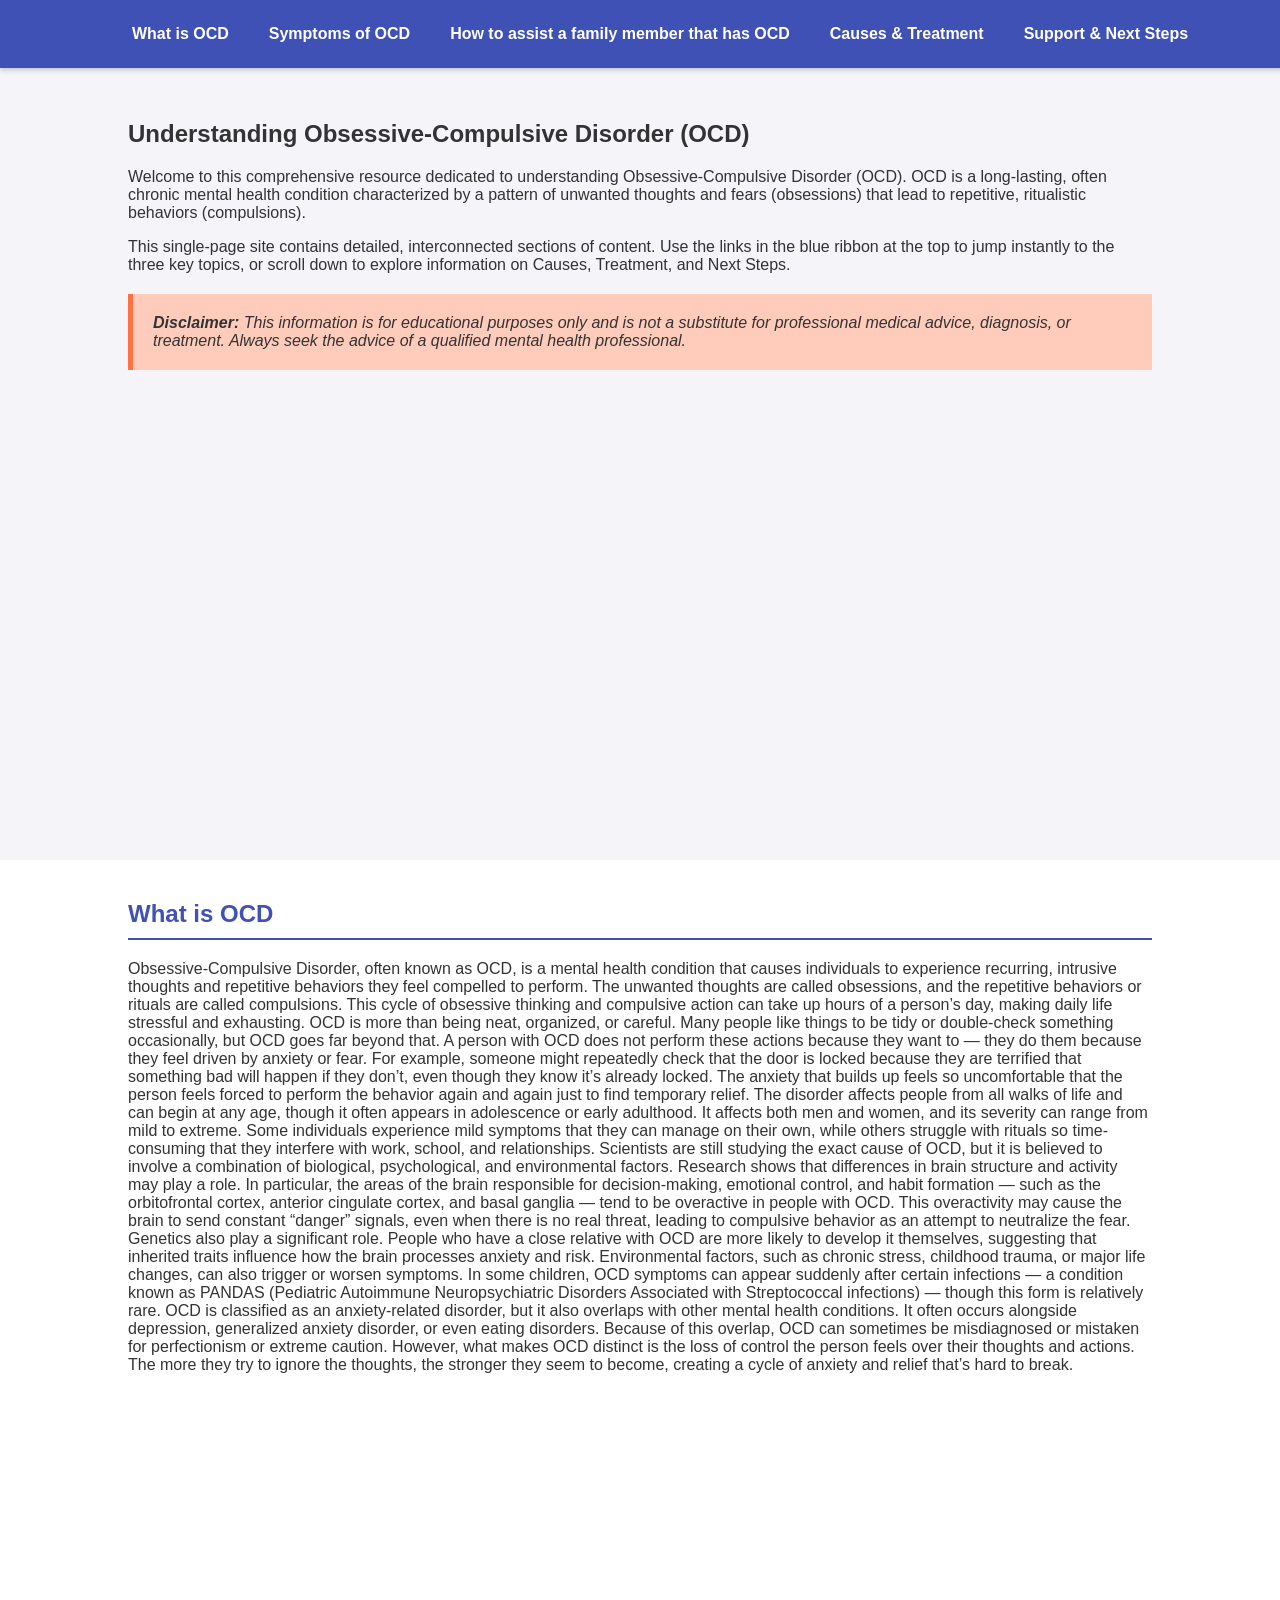
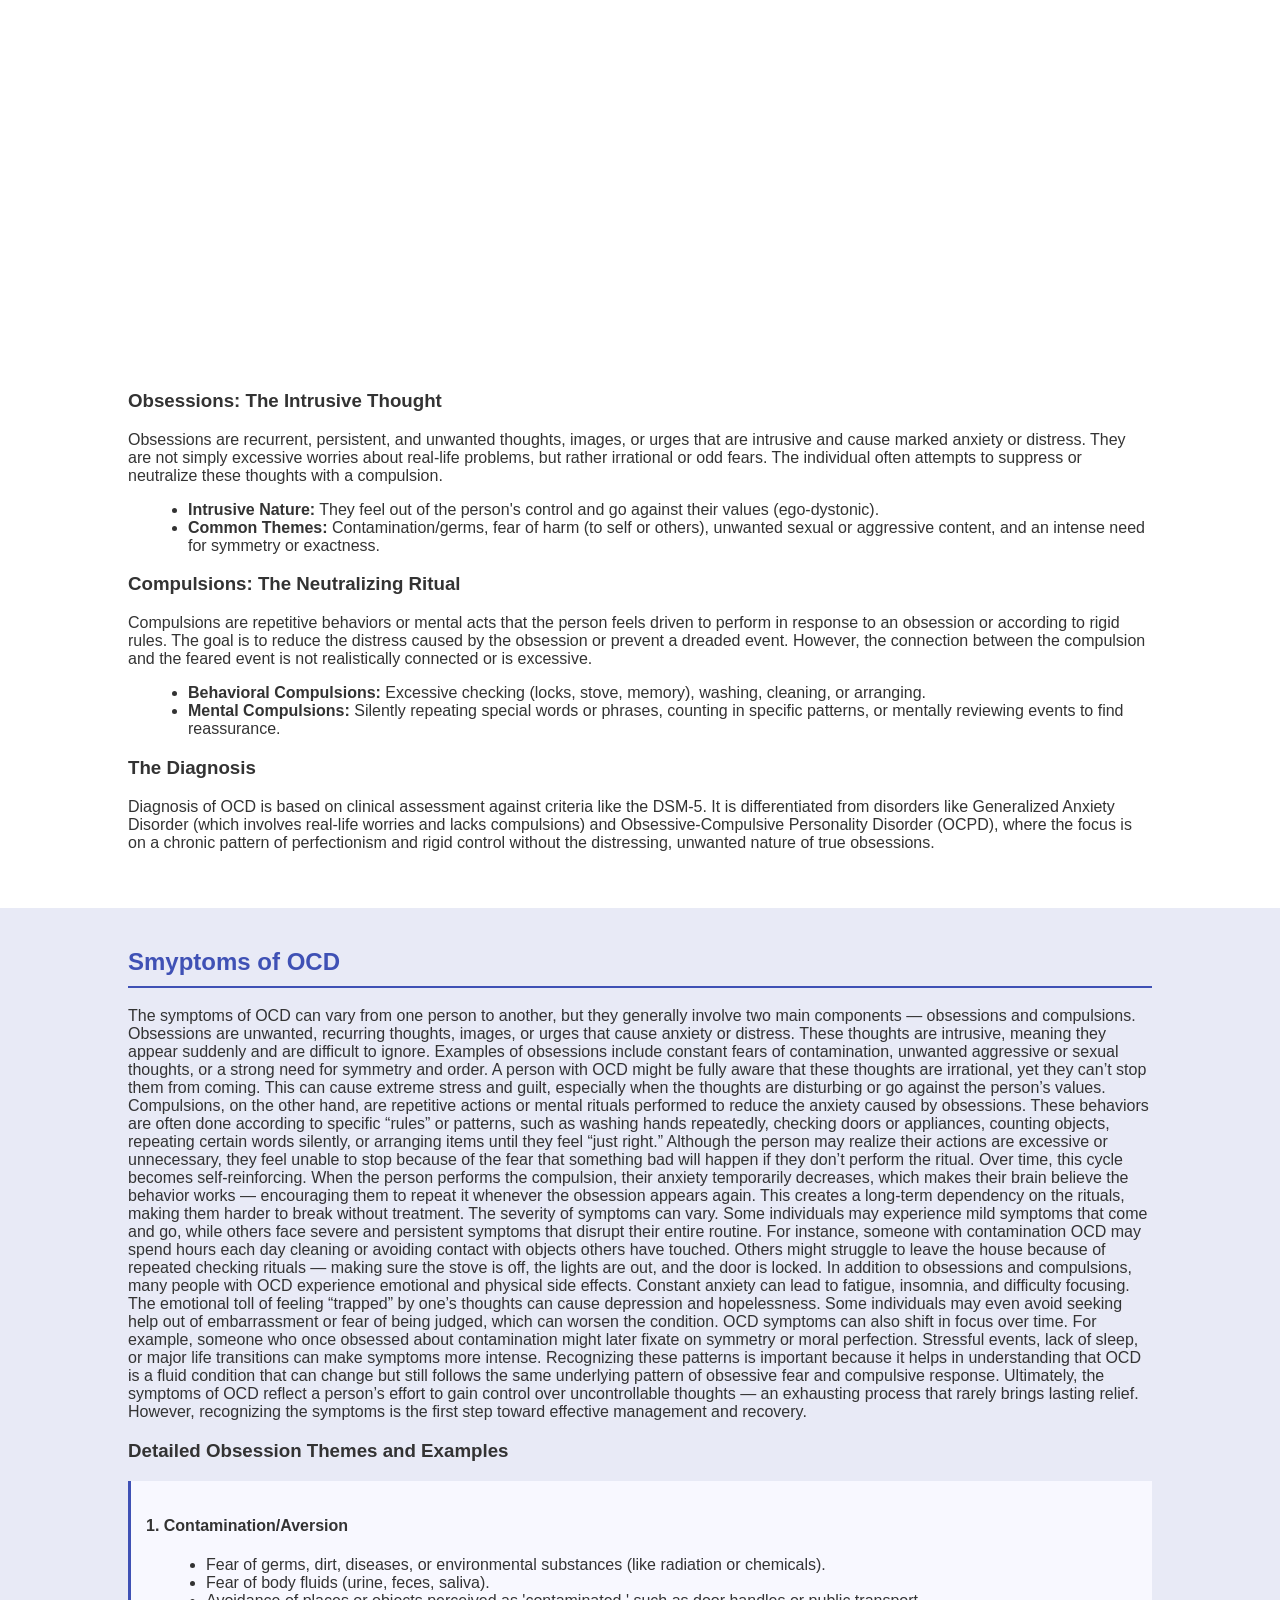
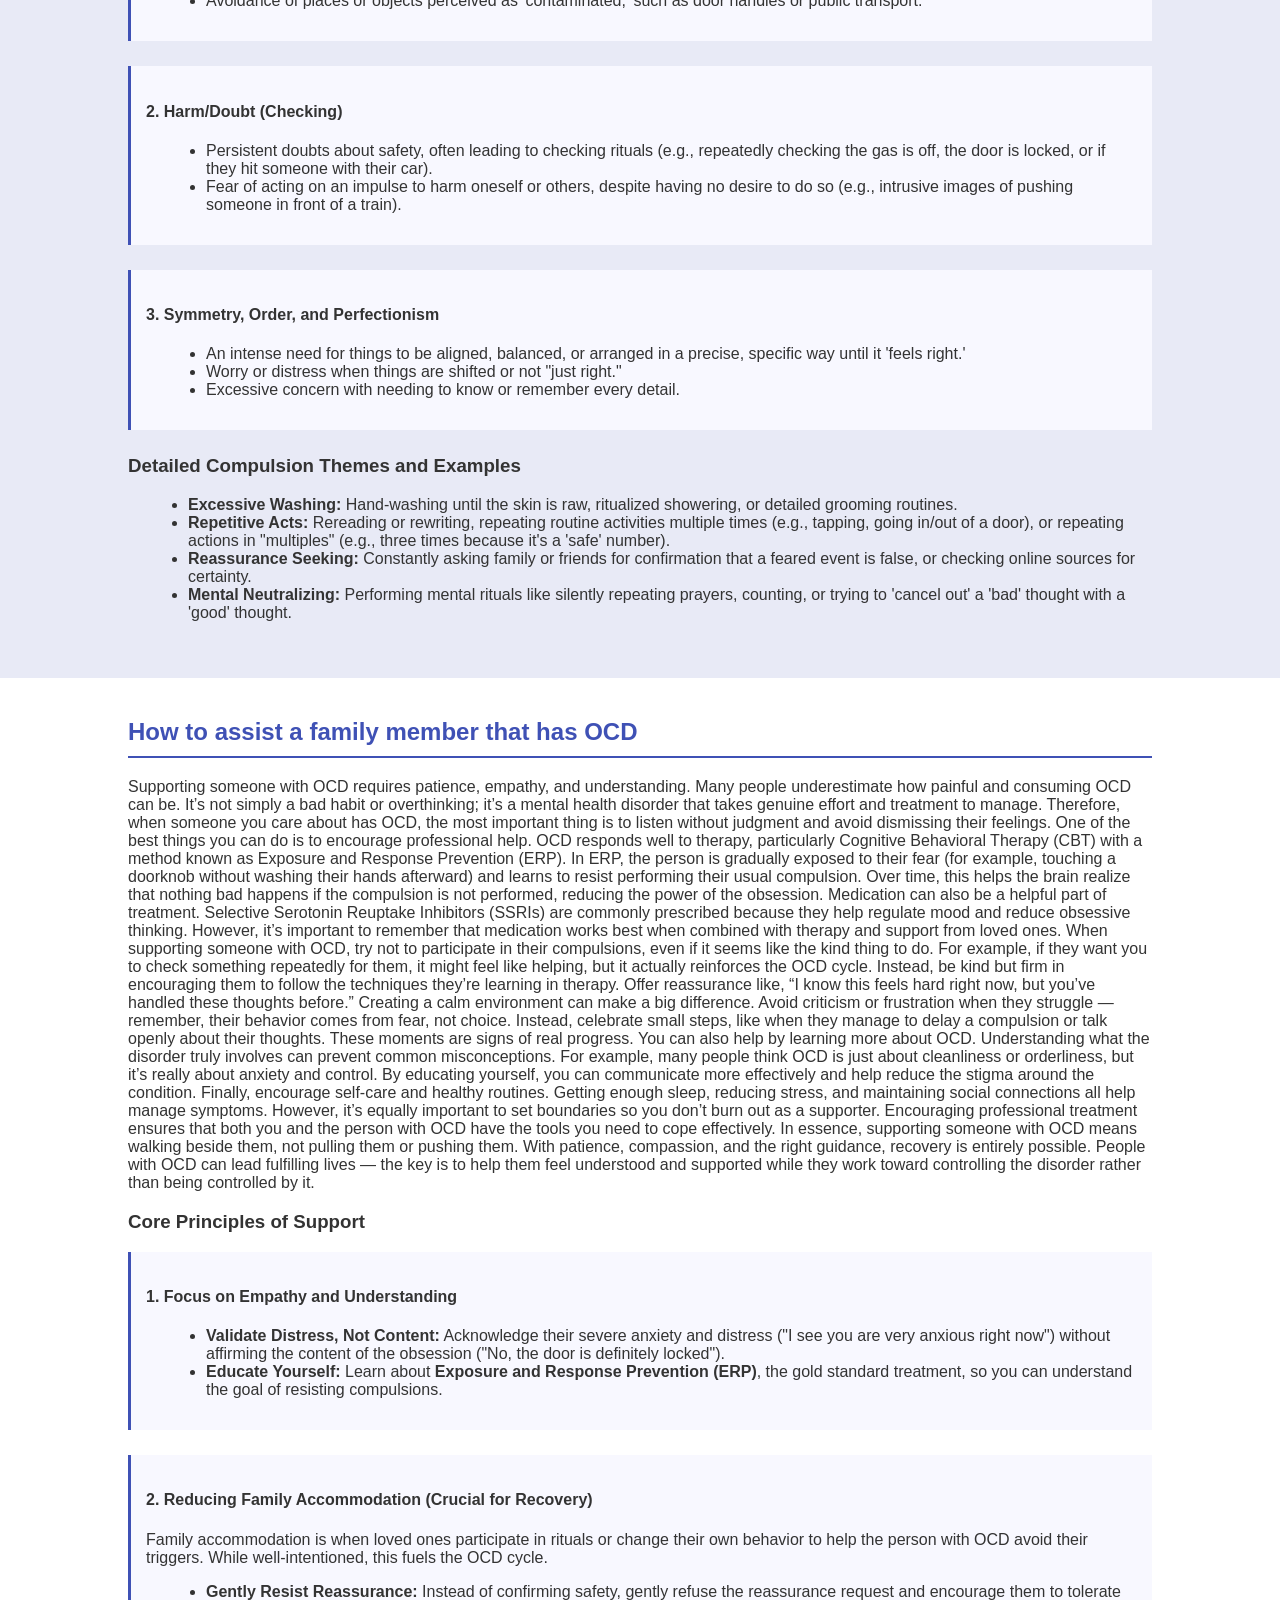
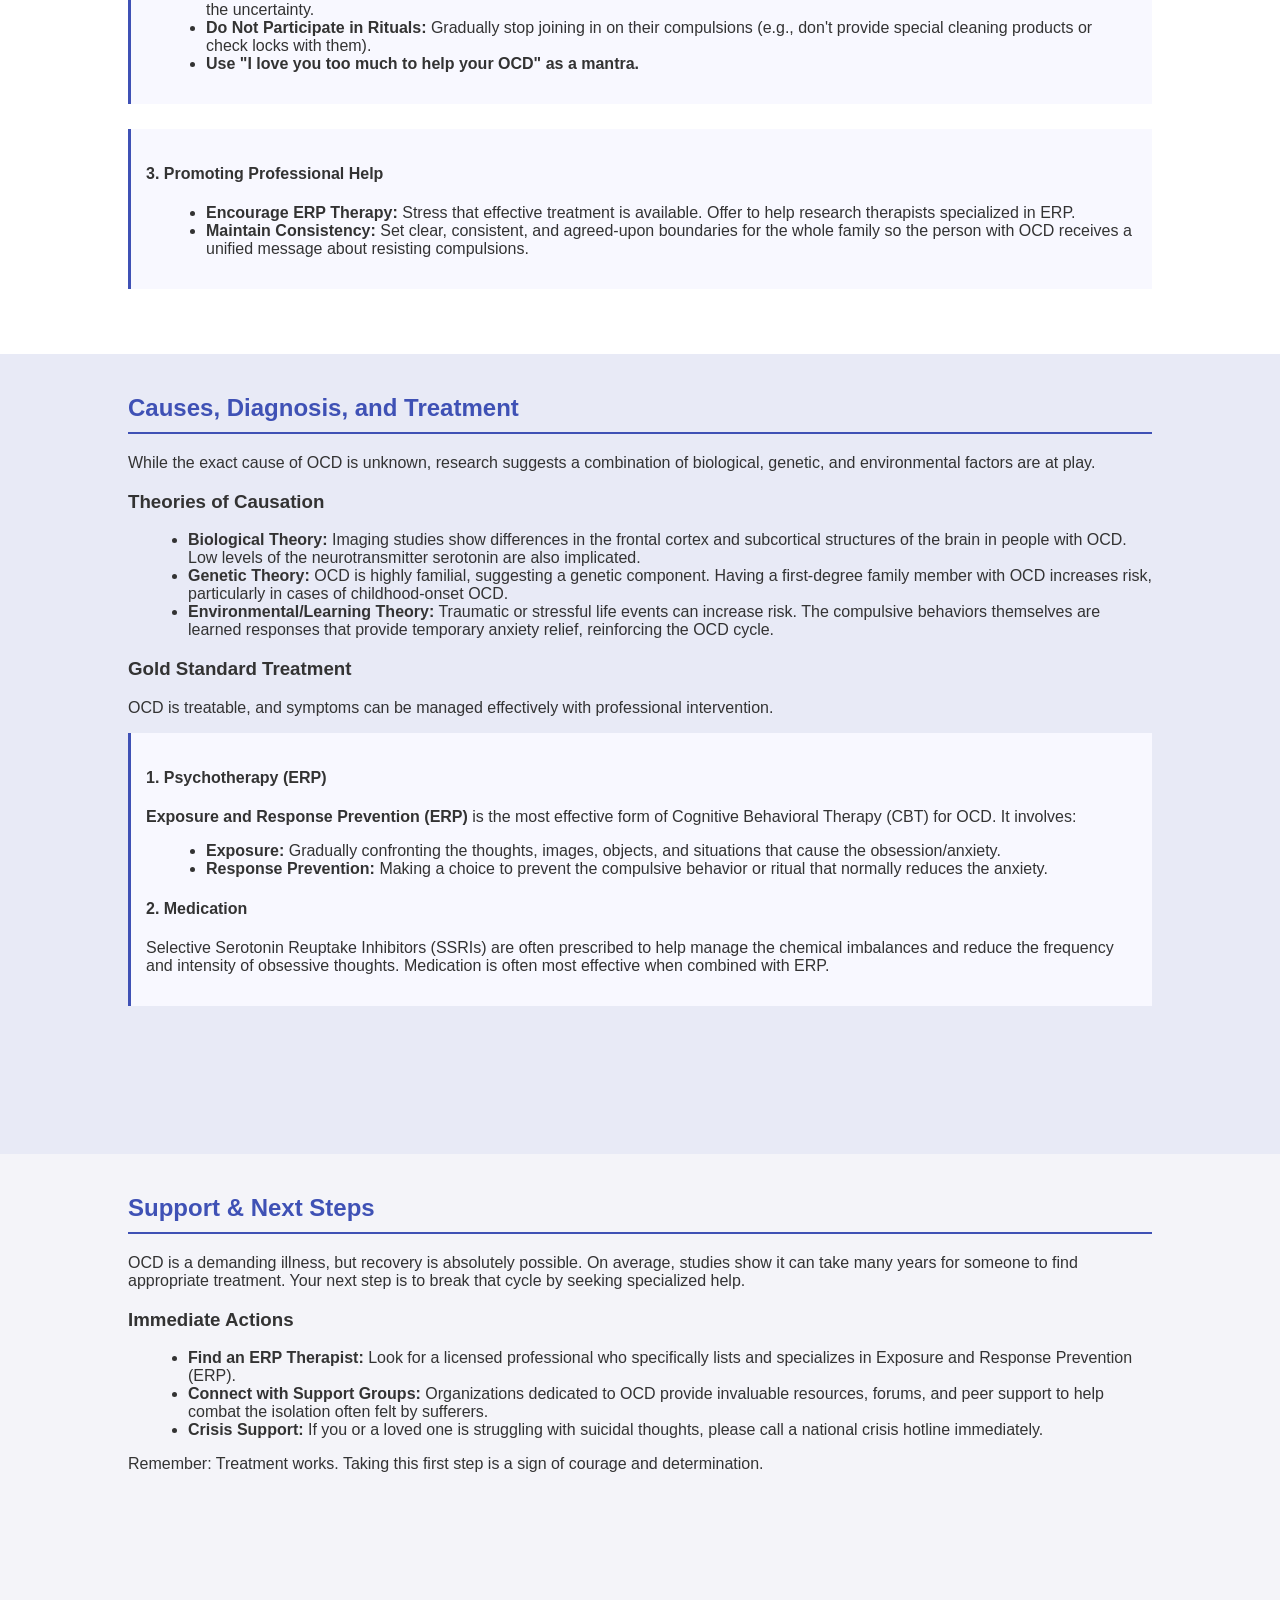
<file: index.html>
<!DOCTYPE html>
<html lang="en">
<head>
    <meta charset="UTF-8">
    <meta name="viewport" content="width=device-width, initial-scale=1.0">
    <title>Understanding Obsessive-Compulsive Disorder (OCD)</title>
    <link rel="stylesheet" href="CSS.css">
</head>
<body>

    <div class="navbar">
        <a href="#What-is-OCD">What is OCD</a>
        <a href="#Symptoms-of-OCD">Symptoms of OCD</a>
        <a href="#How-to-assist-a-family-member-that-has-OCD">How to assist a family member that has OCD</a>
        <a href="#causes">Causes & Treatment</a>
        <a href="#conclusion">Support & Next Steps</a>
    </div>

    <section id="introduction" class="section">
        <h1>Understanding Obsessive-Compulsive Disorder (OCD)</h1>
        <p>Welcome to this comprehensive resource dedicated to understanding Obsessive-Compulsive Disorder (OCD). OCD is a long-lasting, often chronic mental health condition characterized by a pattern of unwanted thoughts and fears (obsessions) that lead to repetitive, ritualistic behaviors (compulsions).</p>
        <p>This single-page site contains detailed, interconnected sections of content. Use the links in the blue ribbon at the top to jump instantly to the three key topics, or scroll down to explore information on Causes, Treatment, and Next Steps.</p>
        <p class="disclaimer"><strong>Disclaimer:</strong> This information is for educational purposes only and is not a substitute for professional medical advice, diagnosis, or treatment. Always seek the advice of a qualified mental health professional.</p>
    </section>

    <section id="What-is-OCD" class="section">
        <h2>What is OCD</h2>
        <p>Obsessive-Compulsive Disorder, often known as OCD, is a mental health condition that causes individuals to experience recurring, intrusive thoughts and repetitive behaviors they feel compelled to perform. The unwanted thoughts are called obsessions, and the repetitive behaviors or rituals are called compulsions. This cycle of obsessive thinking and compulsive action can take up hours of a person’s day, making daily life stressful and exhausting.
            OCD is more than being neat, organized, or careful. Many people like things to be tidy or double-check something occasionally, but OCD goes far beyond that. A person with OCD does not perform these actions because they want to — they do them because they feel driven by anxiety or fear. For example, someone might repeatedly check that the door is locked because they are terrified that something bad will happen if they don’t, even though they know it’s already locked. The anxiety that builds up feels so uncomfortable that the person feels forced to perform the behavior again and again just to find temporary relief.
            The disorder affects people from all walks of life and can begin at any age, though it often appears in adolescence or early adulthood. It affects both men and women, and its severity can range from mild to extreme. Some individuals experience mild symptoms that they can manage on their own, while others struggle with rituals so time-consuming that they interfere with work, school, and relationships.
            Scientists are still studying the exact cause of OCD, but it is believed to involve a combination of biological, psychological, and environmental factors. Research shows that differences in brain structure and activity may play a role. In particular, the areas of the brain responsible for decision-making, emotional control, and habit formation — such as the orbitofrontal cortex, anterior cingulate cortex, and basal ganglia — tend to be overactive in people with OCD. This overactivity may cause the brain to send constant “danger” signals, even when there is no real threat, leading to compulsive behavior as an attempt to neutralize the fear.
            Genetics also play a significant role. People who have a close relative with OCD are more likely to develop it themselves, suggesting that inherited traits influence how the brain processes anxiety and risk. Environmental factors, such as chronic stress, childhood trauma, or major life changes, can also trigger or worsen symptoms. In some children, OCD symptoms can appear suddenly after certain infections — a condition known as PANDAS (Pediatric Autoimmune Neuropsychiatric Disorders Associated with Streptococcal infections) — though this form is relatively rare.
            OCD is classified as an anxiety-related disorder, but it also overlaps with other mental health conditions. It often occurs alongside depression, generalized anxiety disorder, or even eating disorders. Because of this overlap, OCD can sometimes be misdiagnosed or mistaken for perfectionism or extreme caution. However, what makes OCD distinct is the loss of control the person feels over their thoughts and actions. The more they try to ignore the thoughts, the stronger they seem to become, creating a cycle of anxiety and relief that’s hard to break.
        </p>

    <div class="video-container">
        <iframe width="560" height="315" src="https://www.youtube.com/embed/ivyLkTcvanQ?si=Gu2eRhldmo0CZ5ha" title="YouTube video player" frameborder="0" allow="accelerometer; autoplay; clipboard-write; encrypted-media; gyroscope; picture-in-picture; web-share" referrerpolicy="strict-origin-when-cross-origin" allowfullscreen></iframe>
    </div>

        <h3>Obsessions: The Intrusive Thought</h3>
        <p>Obsessions are recurrent, persistent, and unwanted thoughts, images, or urges that are intrusive and cause marked anxiety or distress. They are not simply excessive worries about real-life problems, but rather irrational or odd fears. The individual often attempts to suppress or neutralize these thoughts with a compulsion.</p>
        <ul>
            <li><strong>Intrusive Nature:</strong> They feel out of the person's control and go against their values (ego-dystonic).</li>
            <li><strong>Common Themes:</strong> Contamination/germs, fear of harm (to self or others), unwanted sexual or aggressive content, and an intense need for symmetry or exactness.</li>
        </ul>

        <h3>Compulsions: The Neutralizing Ritual</h3>
        <p>Compulsions are repetitive behaviors or mental acts that the person feels driven to perform in response to an obsession or according to rigid rules. The goal is to reduce the distress caused by the obsession or prevent a dreaded event. However, the connection between the compulsion and the feared event is not realistically connected or is excessive.</p>
        <ul>
            <li><strong>Behavioral Compulsions:</strong> Excessive checking (locks, stove, memory), washing, cleaning, or arranging.</li>
            <li><strong>Mental Compulsions:</strong> Silently repeating special words or phrases, counting in specific patterns, or mentally reviewing events to find reassurance.</li>
        </ul>

        <h3>The Diagnosis</h3>
        <p>Diagnosis of OCD is based on clinical assessment against criteria like the DSM-5. It is differentiated from disorders like Generalized Anxiety Disorder (which involves real-life worries and lacks compulsions) and Obsessive-Compulsive Personality Disorder (OCPD), where the focus is on a chronic pattern of perfectionism and rigid control without the distressing, unwanted nature of true obsessions.</p>
    </section>

    <section id="Symptoms-of-OCD" class="section">
        <h2>Smyptoms of OCD</h2>
        <p>The symptoms of OCD can vary from one person to another, but they generally involve two main components — obsessions and compulsions. Obsessions are unwanted, recurring thoughts, images, or urges that cause anxiety or distress. These thoughts are intrusive, meaning they appear suddenly and are difficult to ignore. Examples of obsessions include constant fears of contamination, unwanted aggressive or sexual thoughts, or a strong need for symmetry and order. A person with OCD might be fully aware that these thoughts are irrational, yet they can’t stop them from coming. This can cause extreme stress and guilt, especially when the thoughts are disturbing or go against the person’s values.
            Compulsions, on the other hand, are repetitive actions or mental rituals performed to reduce the anxiety caused by obsessions. These behaviors are often done according to specific “rules” or patterns, such as washing hands repeatedly, checking doors or appliances, counting objects, repeating certain words silently, or arranging items until they feel “just right.” Although the person may realize their actions are excessive or unnecessary, they feel unable to stop because of the fear that something bad will happen if they don’t perform the ritual.
            Over time, this cycle becomes self-reinforcing. When the person performs the compulsion, their anxiety temporarily decreases, which makes their brain believe the behavior works — encouraging them to repeat it whenever the obsession appears again. This creates a long-term dependency on the rituals, making them harder to break without treatment.
            The severity of symptoms can vary. Some individuals may experience mild symptoms that come and go, while others face severe and persistent symptoms that disrupt their entire routine. For instance, someone with contamination OCD may spend hours each day cleaning or avoiding contact with objects others have touched. Others might struggle to leave the house because of repeated checking rituals — making sure the stove is off, the lights are out, and the door is locked.
            In addition to obsessions and compulsions, many people with OCD experience emotional and physical side effects. Constant anxiety can lead to fatigue, insomnia, and difficulty focusing. The emotional toll of feeling “trapped” by one’s thoughts can cause depression and hopelessness. Some individuals may even avoid seeking help out of embarrassment or fear of being judged, which can worsen the condition.
            OCD symptoms can also shift in focus over time. For example, someone who once obsessed about contamination might later fixate on symmetry or moral perfection. Stressful events, lack of sleep, or major life transitions can make symptoms more intense. Recognizing these patterns is important because it helps in understanding that OCD is a fluid condition that can change but still follows the same underlying pattern of obsessive fear and compulsive response.
            Ultimately, the symptoms of OCD reflect a person’s effort to gain control over uncontrollable thoughts — an exhausting process that rarely brings lasting relief. However, recognizing the symptoms is the first step toward effective management and recovery.</p>

        <h3>Detailed Obsession Themes and Examples</h3>
        <div class="symptom-group">
            <h4>1. Contamination/Aversion</h4>
            <ul>
                <li>Fear of germs, dirt, diseases, or environmental substances (like radiation or chemicals).</li>
                <li>Fear of body fluids (urine, feces, saliva).</li>
                <li>Avoidance of places or objects perceived as 'contaminated,' such as door handles or public transport.</li>
            </ul>
        </div>

        <div class="symptom-group">
            <h4>2. Harm/Doubt (Checking)</h4>
            <ul>
                <li>Persistent doubts about safety, often leading to checking rituals (e.g., repeatedly checking the gas is off, the door is locked, or if they hit someone with their car).</li>
                <li>Fear of acting on an impulse to harm oneself or others, despite having no desire to do so (e.g., intrusive images of pushing someone in front of a train).</li>
            </ul>
        </div>

        <div class="symptom-group">
            <h4>3. Symmetry, Order, and Perfectionism</h4>
            <ul>
                <li>An intense need for things to be aligned, balanced, or arranged in a precise, specific way until it 'feels right.'</li>
                <li>Worry or distress when things are shifted or not "just right."</li>
                <li>Excessive concern with needing to know or remember every detail.</li>
            </ul>
        </div>

        <h3>Detailed Compulsion Themes and Examples</h3>
        <ul>
            <li><strong>Excessive Washing:</strong> Hand-washing until the skin is raw, ritualized showering, or detailed grooming routines.</li>
            <li><strong>Repetitive Acts:</strong> Rereading or rewriting, repeating routine activities multiple times (e.g., tapping, going in/out of a door), or repeating actions in "multiples" (e.g., three times because it's a 'safe' number).</li>
            <li><strong>Reassurance Seeking:</strong> Constantly asking family or friends for confirmation that a feared event is false, or checking online sources for certainty.</li>
            <li><strong>Mental Neutralizing:</strong> Performing mental rituals like silently repeating prayers, counting, or trying to 'cancel out' a 'bad' thought with a 'good' thought.</li>
        </ul>
    </section>

    <section id="How-to-assist-a-family-member-that-has-OCD" class="section">
        <h2>How to assist a family member that has OCD</h2>
        <p>Supporting someone with OCD requires patience, empathy, and understanding. Many people underestimate how painful and consuming OCD can be. It’s not simply a bad habit or overthinking; it’s a mental health disorder that takes genuine effort and treatment to manage. Therefore, when someone you care about has OCD, the most important thing is to listen without judgment and avoid dismissing their feelings.
            One of the best things you can do is to encourage professional help. OCD responds well to therapy, particularly Cognitive Behavioral Therapy (CBT) with a method known as Exposure and Response Prevention (ERP). In ERP, the person is gradually exposed to their fear (for example, touching a doorknob without washing their hands afterward) and learns to resist performing their usual compulsion. Over time, this helps the brain realize that nothing bad happens if the compulsion is not performed, reducing the power of the obsession.
            Medication can also be a helpful part of treatment. Selective Serotonin Reuptake Inhibitors (SSRIs) are commonly prescribed because they help regulate mood and reduce obsessive thinking. However, it’s important to remember that medication works best when combined with therapy and support from loved ones.
            When supporting someone with OCD, try not to participate in their compulsions, even if it seems like the kind thing to do. For example, if they want you to check something repeatedly for them, it might feel like helping, but it actually reinforces the OCD cycle. Instead, be kind but firm in encouraging them to follow the techniques they’re learning in therapy. Offer reassurance like, “I know this feels hard right now, but you’ve handled these thoughts before.”
            Creating a calm environment can make a big difference. Avoid criticism or frustration when they struggle — remember, their behavior comes from fear, not choice. Instead, celebrate small steps, like when they manage to delay a compulsion or talk openly about their thoughts. These moments are signs of real progress.
            You can also help by learning more about OCD. Understanding what the disorder truly involves can prevent common misconceptions. For example, many people think OCD is just about cleanliness or orderliness, but it’s really about anxiety and control. By educating yourself, you can communicate more effectively and help reduce the stigma around the condition.
            Finally, encourage self-care and healthy routines. Getting enough sleep, reducing stress, and maintaining social connections all help manage symptoms. However, it’s equally important to set boundaries so you don’t burn out as a supporter. Encouraging professional treatment ensures that both you and the person with OCD have the tools you need to cope effectively.
            In essence, supporting someone with OCD means walking beside them, not pulling them or pushing them. With patience, compassion, and the right guidance, recovery is entirely possible. People with OCD can lead fulfilling lives — the key is to help them feel understood and supported while they work toward controlling the disorder rather than being controlled by it.</p>

        <h3>Core Principles of Support</h3>
        <div class="support-group">
            <h4>1. Focus on Empathy and Understanding</h4>
            <ul>
                <li><strong>Validate Distress, Not Content:</strong> Acknowledge their severe anxiety and distress ("I see you are very anxious right now") without affirming the content of the obsession ("No, the door is definitely locked").</li>
                <li><strong>Educate Yourself:</strong> Learn about <strong>Exposure and Response Prevention (ERP)</strong>, the gold standard treatment, so you can understand the goal of resisting compulsions.</li>
            </ul>
        </div>

        <div class="support-group">
            <h4>2. Reducing Family Accommodation (Crucial for Recovery)</h4>
            <p>Family accommodation is when loved ones participate in rituals or change their own behavior to help the person with OCD avoid their triggers. While well-intentioned, this fuels the OCD cycle.</p>
            <ul>
                <li><strong>Gently Resist Reassurance:</strong> Instead of confirming safety, gently refuse the reassurance request and encourage them to tolerate the uncertainty.</li>
                <li><strong>Do Not Participate in Rituals:</strong> Gradually stop joining in on their compulsions (e.g., don't provide special cleaning products or check locks with them).</li>
                <li><strong>Use "I love you too much to help your OCD" as a mantra.</strong></li>
            </ul>
        </div>

        <div class="support-group">
            <h4>3. Promoting Professional Help</h4>
            <ul>
                <li><strong>Encourage ERP Therapy:</strong> Stress that effective treatment is available. Offer to help research therapists specialized in ERP.</li>
                <li><strong>Maintain Consistency:</strong> Set clear, consistent, and agreed-upon boundaries for the whole family so the person with OCD receives a unified message about resisting compulsions.</li>
            </ul>
        </div>
    </section>

    <section id="causes" class="section">
        <h2>Causes, Diagnosis, and Treatment</h2>
        <p>While the exact cause of OCD is unknown, research suggests a combination of biological, genetic, and environmental factors are at play.</p>

        <h3>Theories of Causation</h3>
        <ul>
            <li><strong>Biological Theory:</strong> Imaging studies show differences in the frontal cortex and subcortical structures of the brain in people with OCD. Low levels of the neurotransmitter serotonin are also implicated.</li>
            <li><strong>Genetic Theory:</strong> OCD is highly familial, suggesting a genetic component. Having a first-degree family member with OCD increases risk, particularly in cases of childhood-onset OCD.</li>
            <li><strong>Environmental/Learning Theory:</strong> Traumatic or stressful life events can increase risk. The compulsive behaviors themselves are learned responses that provide temporary anxiety relief, reinforcing the OCD cycle.</li>
        </ul>

        <h3>Gold Standard Treatment</h3>
        <p>OCD is treatable, and symptoms can be managed effectively with professional intervention.</p>
        <div class="treatment-options">
            <h4>1. Psychotherapy (ERP)</h4>
            <p><strong>Exposure and Response Prevention (ERP)</strong> is the most effective form of Cognitive Behavioral Therapy (CBT) for OCD. It involves:</p>
            <ul>
                <li><strong>Exposure:</strong> Gradually confronting the thoughts, images, objects, and situations that cause the obsession/anxiety.</li>
                <li><strong>Response Prevention:</strong> Making a choice to prevent the compulsive behavior or ritual that normally reduces the anxiety.</li>
            </ul>

            <h4>2. Medication</h4>
            <p>Selective Serotonin Reuptake Inhibitors (SSRIs) are often prescribed to help manage the chemical imbalances and reduce the frequency and intensity of obsessive thoughts. Medication is often most effective when combined with ERP.</p>
        </div>
    </section>
    
    <section id="conclusion" class="section">
        <h2>Support & Next Steps</h2>
        <p>OCD is a demanding illness, but recovery is absolutely possible. On average, studies show it can take many years for someone to find appropriate treatment. Your next step is to break that cycle by seeking specialized help.</p>

        <h3>Immediate Actions</h3>
        <ul>
            <li><strong>Find an ERP Therapist:</strong> Look for a licensed professional who specifically lists and specializes in Exposure and Response Prevention (ERP).</li>
            <li><strong>Connect with Support Groups:</strong> Organizations dedicated to OCD provide invaluable resources, forums, and peer support to help combat the isolation often felt by sufferers.</li>
            <li><strong>Crisis Support:</strong> If you or a loved one is struggling with suicidal thoughts, please call a national crisis hotline immediately.</li>
        </ul>
        <p>Remember: Treatment works. Taking this first step is a sign of courage and determination.</p>
    </section>

</body>
</html>
</file>
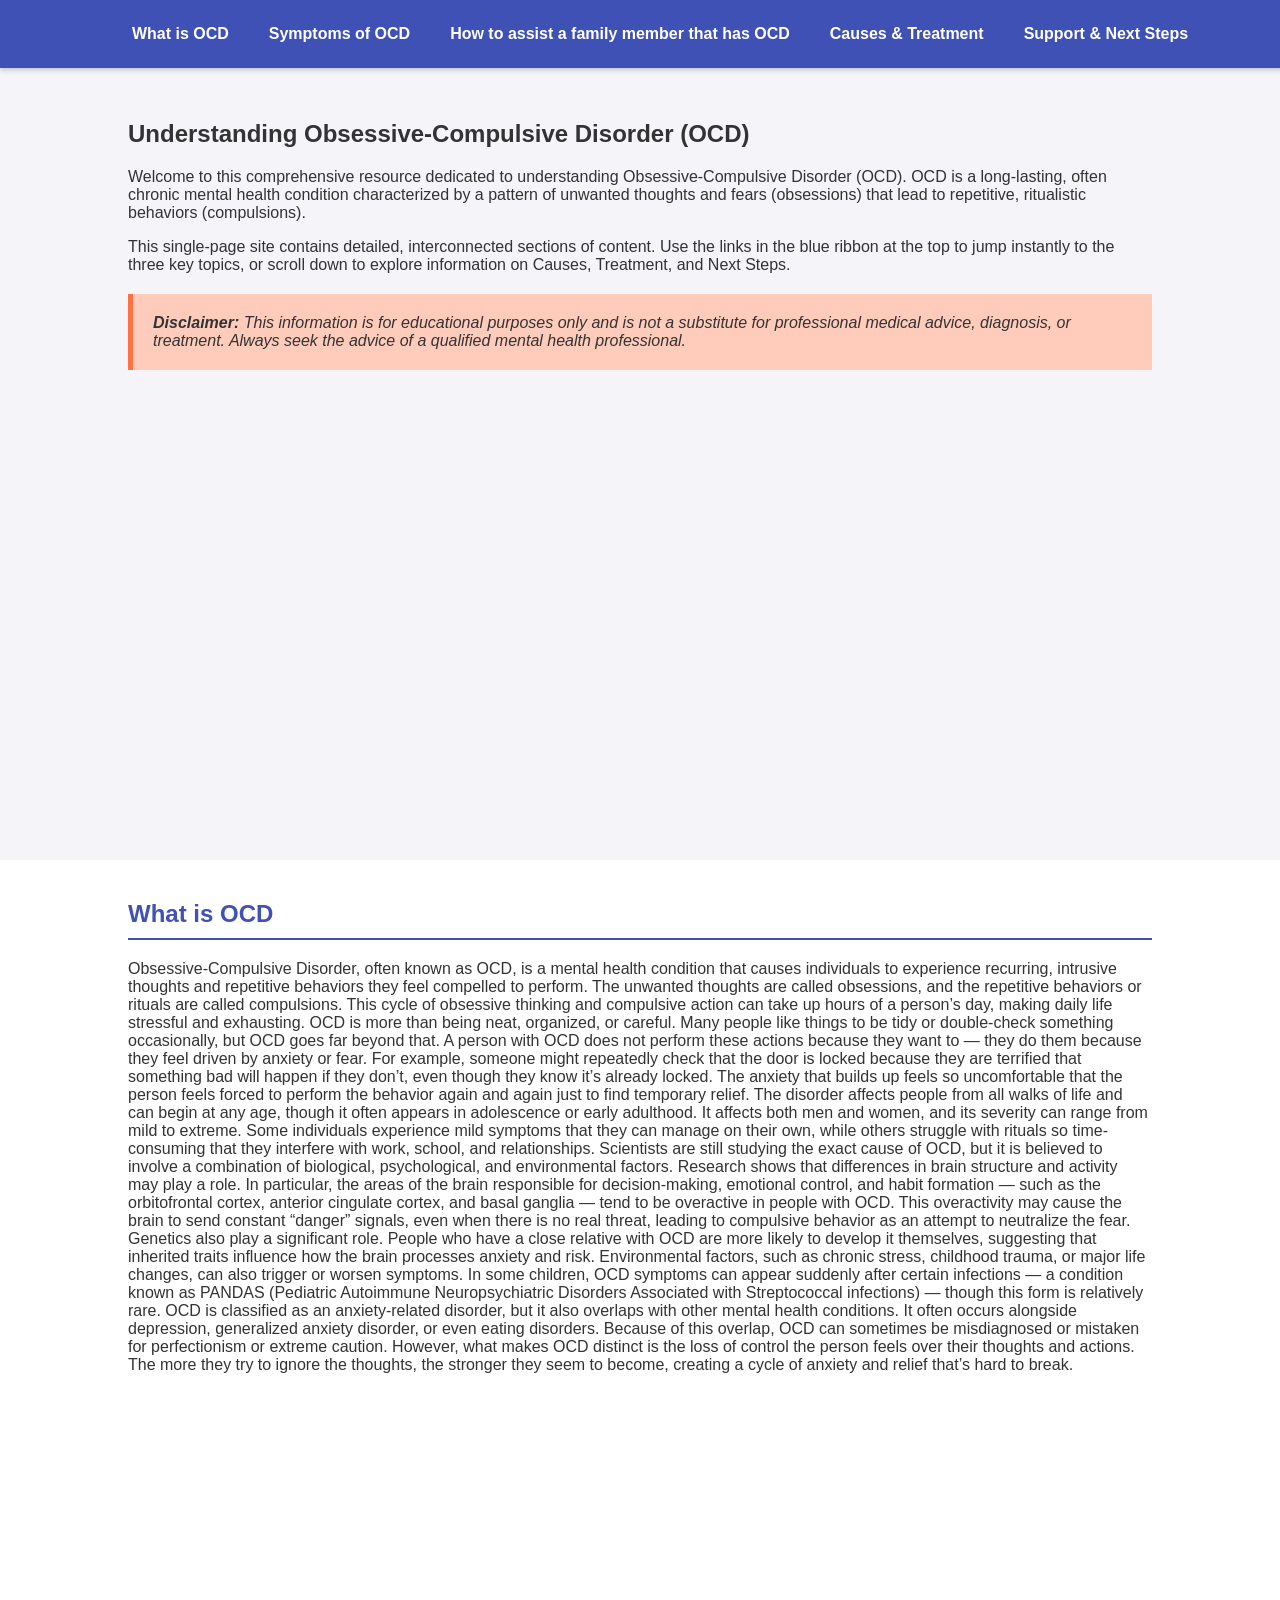
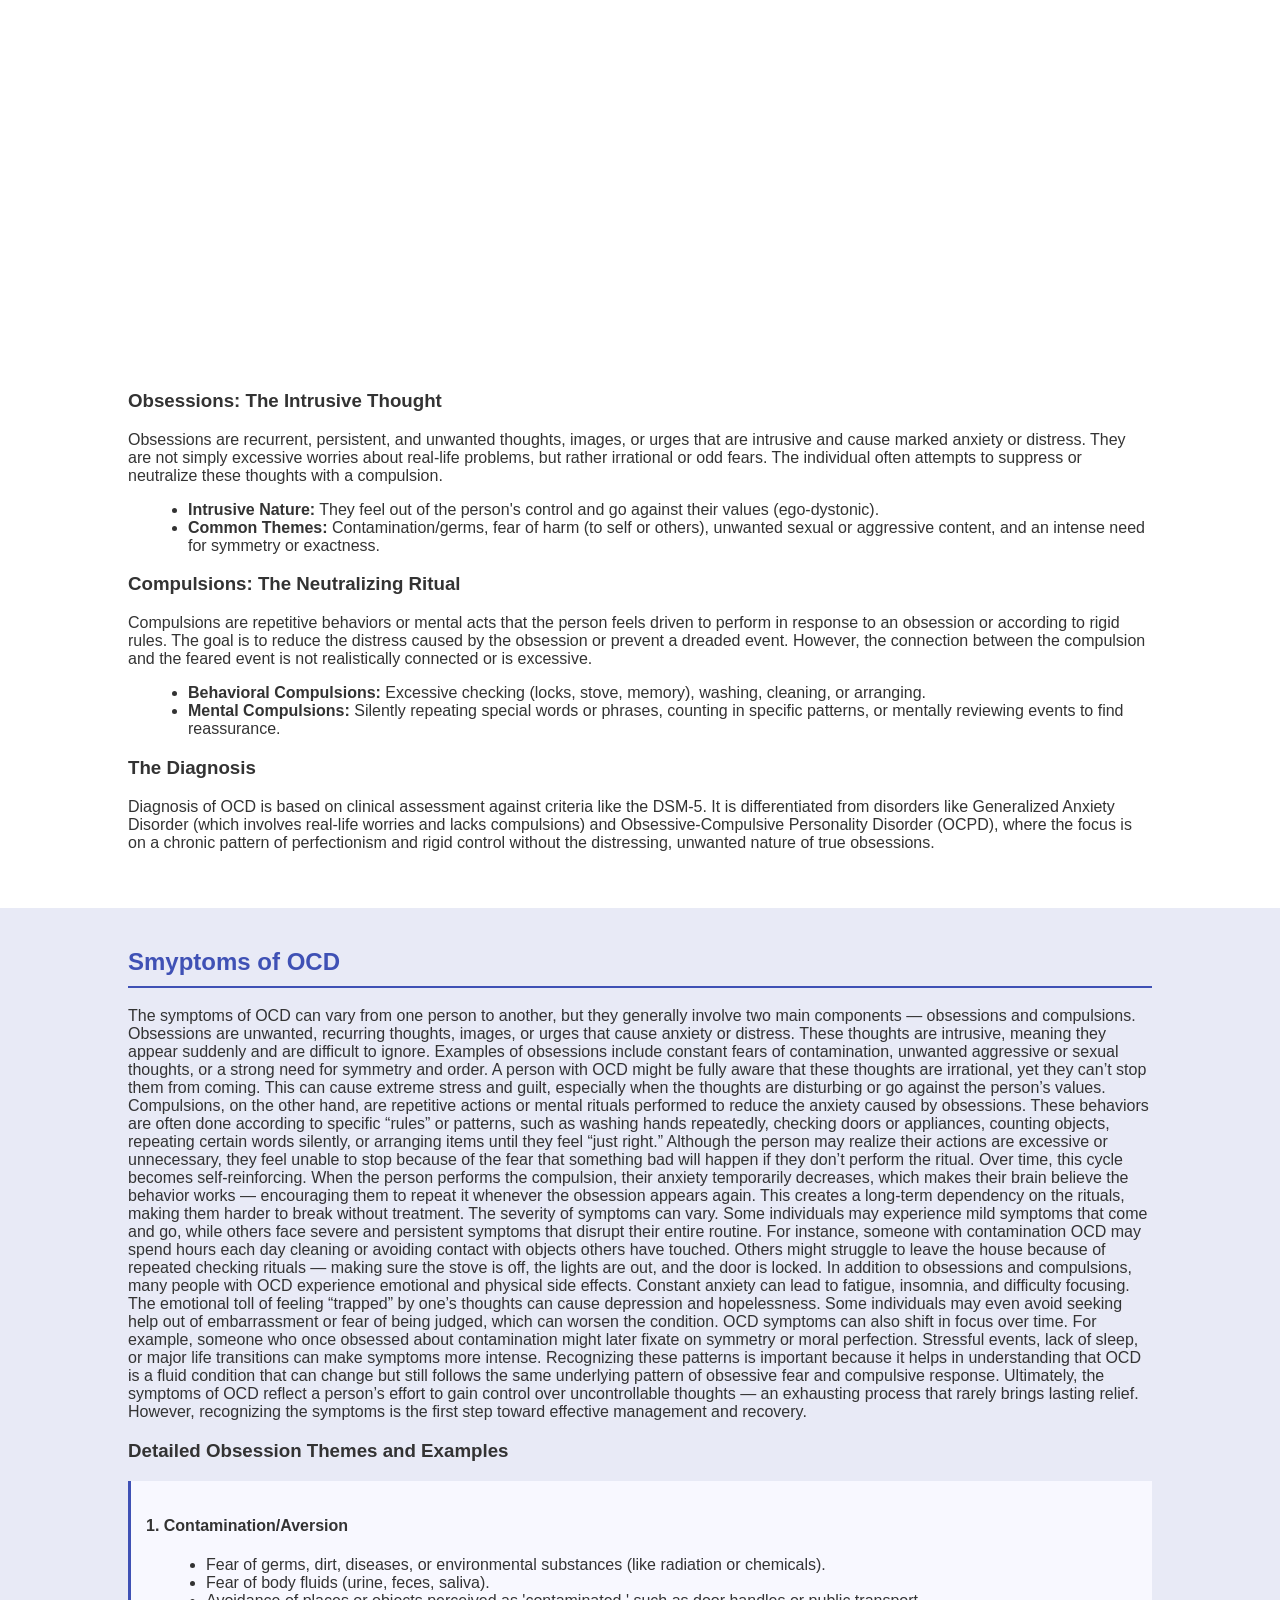
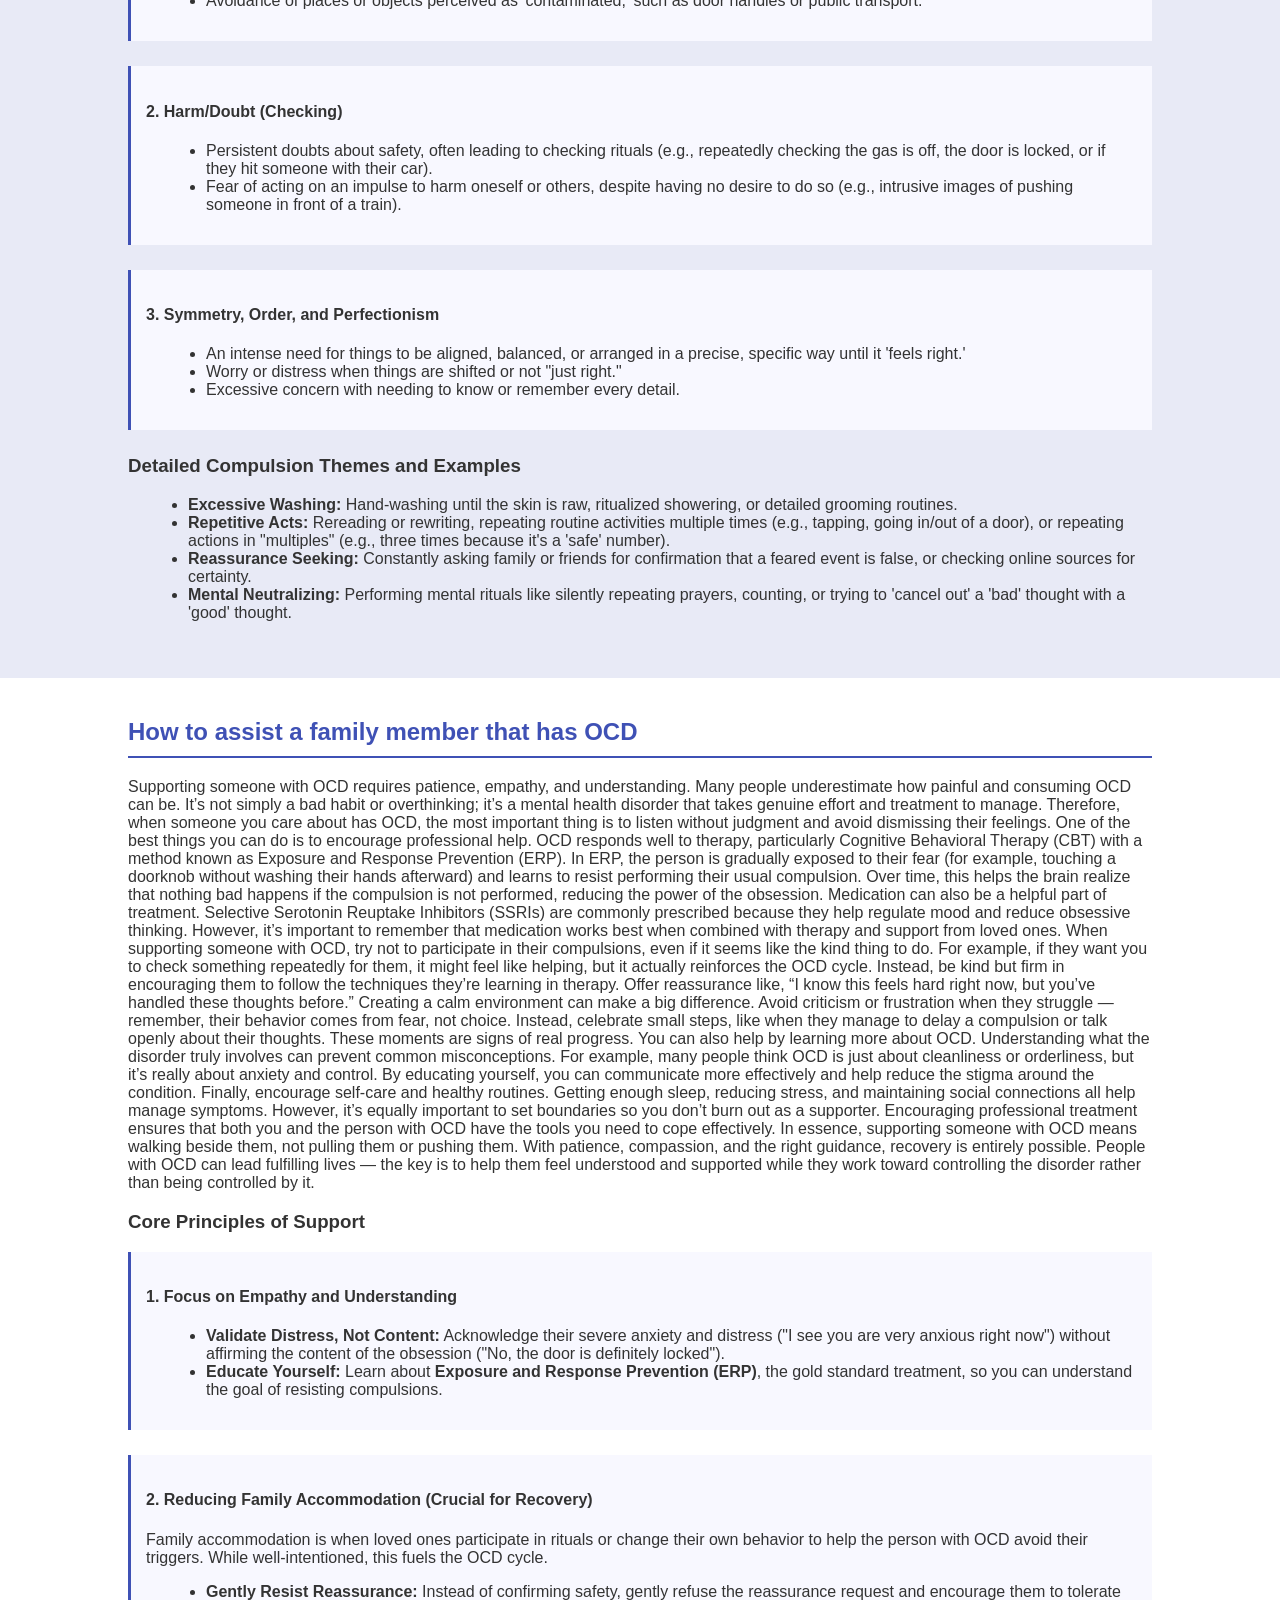
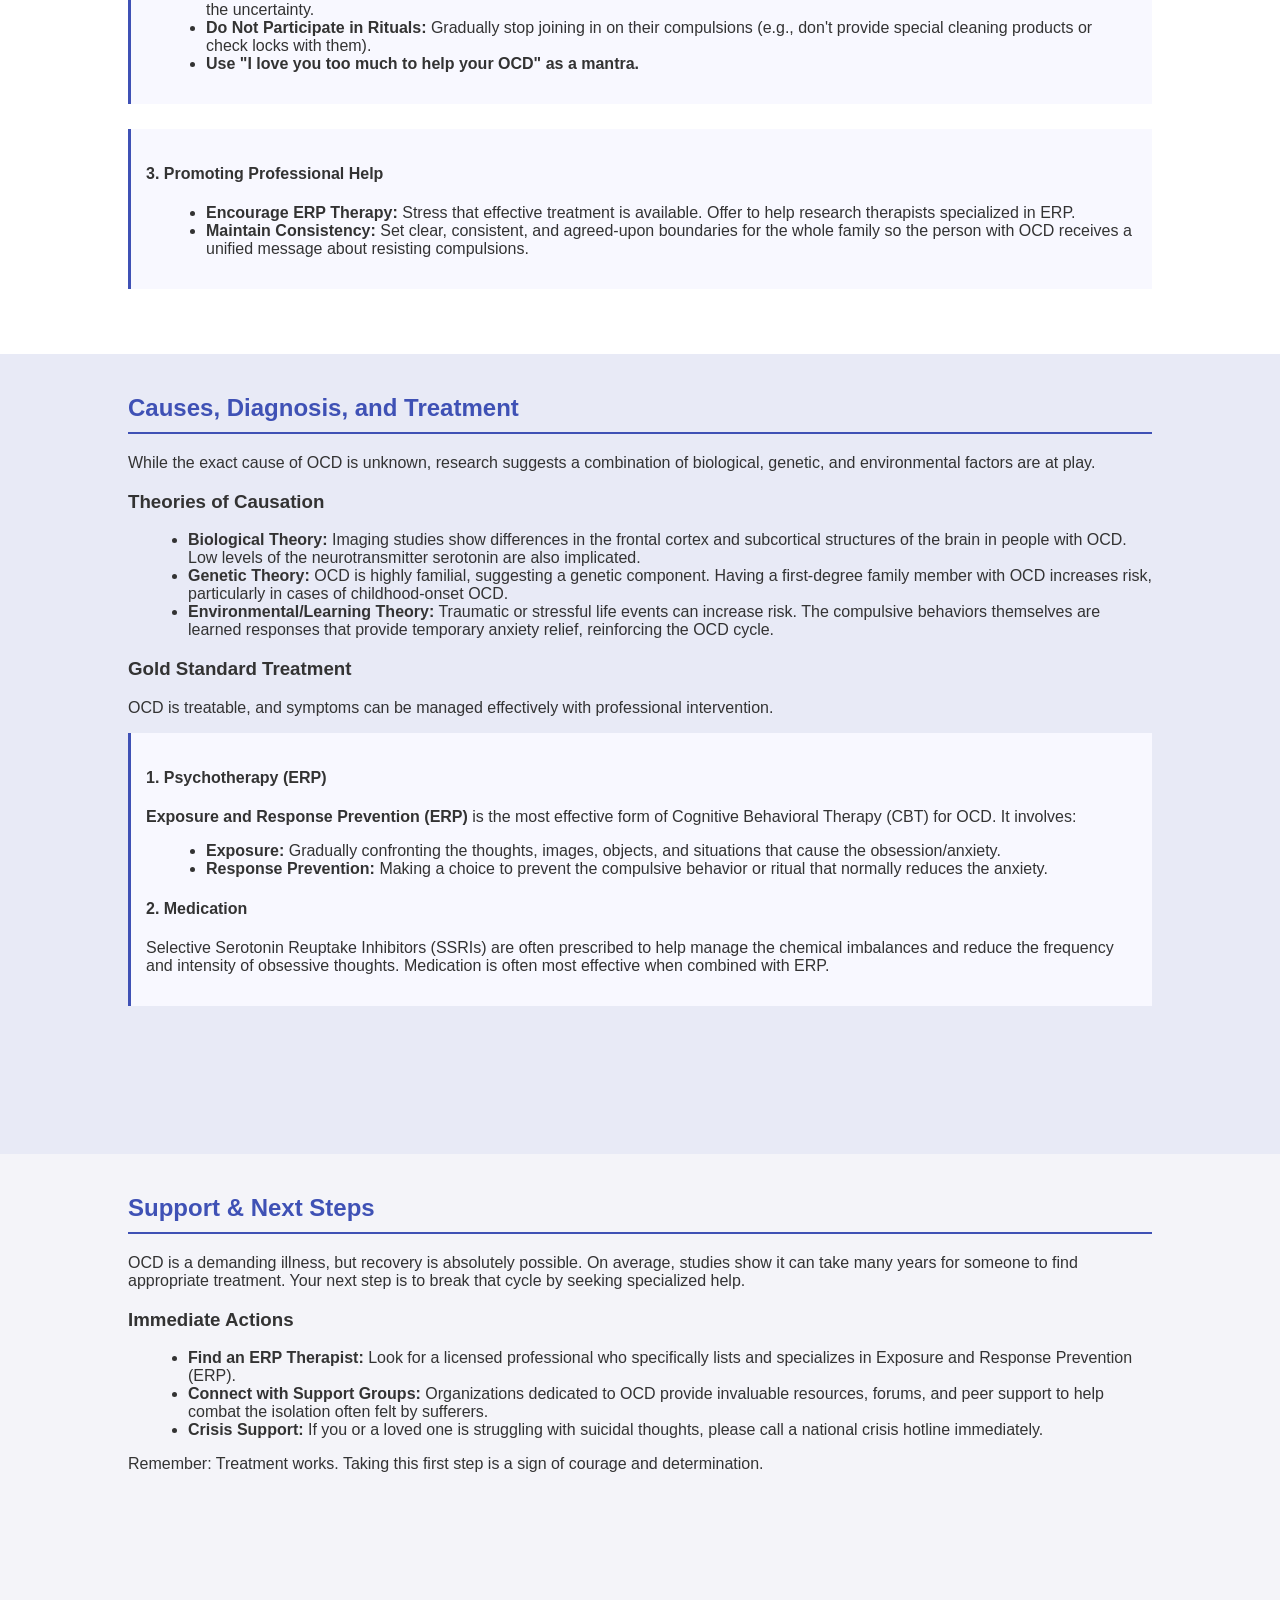
<file: ocd_website.html>
<!DOCTYPE html>
<html lang="en">
<head>
    <meta charset="UTF-8">
    <meta name="viewport" content="width=device-width, initial-scale=1.0">
    <title>Understanding Obsessive-Compulsive Disorder (OCD)</title>
    <link rel="stylesheet" href="CSS.css">
</head>
<body>

    <div class="navbar">
        <a href="#What-is-OCD">What is OCD</a>
        <a href="#Symptoms-of-OCD">Symptoms of OCD</a>
        <a href="#How-to-assist-a-family-member-that-has-OCD">How to assist a family member that has OCD</a>
        <a href="#causes">Causes & Treatment</a>
        <a href="#conclusion">Support & Next Steps</a>
    </div>

    <section id="introduction" class="section">
        <h1>Understanding Obsessive-Compulsive Disorder (OCD)</h1>
        <p>Welcome to this comprehensive resource dedicated to understanding Obsessive-Compulsive Disorder (OCD). OCD is a long-lasting, often chronic mental health condition characterized by a pattern of unwanted thoughts and fears (obsessions) that lead to repetitive, ritualistic behaviors (compulsions).</p>
        <p>This single-page site contains detailed, interconnected sections of content. Use the links in the blue ribbon at the top to jump instantly to the three key topics, or scroll down to explore information on Causes, Treatment, and Next Steps.</p>
        <p class="disclaimer"><strong>Disclaimer:</strong> This information is for educational purposes only and is not a substitute for professional medical advice, diagnosis, or treatment. Always seek the advice of a qualified mental health professional.</p>
    </section>

    <section id="What-is-OCD" class="section">
        <h2>What is OCD</h2>
        <p>Obsessive-Compulsive Disorder, often known as OCD, is a mental health condition that causes individuals to experience recurring, intrusive thoughts and repetitive behaviors they feel compelled to perform. The unwanted thoughts are called obsessions, and the repetitive behaviors or rituals are called compulsions. This cycle of obsessive thinking and compulsive action can take up hours of a person’s day, making daily life stressful and exhausting.
            OCD is more than being neat, organized, or careful. Many people like things to be tidy or double-check something occasionally, but OCD goes far beyond that. A person with OCD does not perform these actions because they want to — they do them because they feel driven by anxiety or fear. For example, someone might repeatedly check that the door is locked because they are terrified that something bad will happen if they don’t, even though they know it’s already locked. The anxiety that builds up feels so uncomfortable that the person feels forced to perform the behavior again and again just to find temporary relief.
            The disorder affects people from all walks of life and can begin at any age, though it often appears in adolescence or early adulthood. It affects both men and women, and its severity can range from mild to extreme. Some individuals experience mild symptoms that they can manage on their own, while others struggle with rituals so time-consuming that they interfere with work, school, and relationships.
            Scientists are still studying the exact cause of OCD, but it is believed to involve a combination of biological, psychological, and environmental factors. Research shows that differences in brain structure and activity may play a role. In particular, the areas of the brain responsible for decision-making, emotional control, and habit formation — such as the orbitofrontal cortex, anterior cingulate cortex, and basal ganglia — tend to be overactive in people with OCD. This overactivity may cause the brain to send constant “danger” signals, even when there is no real threat, leading to compulsive behavior as an attempt to neutralize the fear.
            Genetics also play a significant role. People who have a close relative with OCD are more likely to develop it themselves, suggesting that inherited traits influence how the brain processes anxiety and risk. Environmental factors, such as chronic stress, childhood trauma, or major life changes, can also trigger or worsen symptoms. In some children, OCD symptoms can appear suddenly after certain infections — a condition known as PANDAS (Pediatric Autoimmune Neuropsychiatric Disorders Associated with Streptococcal infections) — though this form is relatively rare.
            OCD is classified as an anxiety-related disorder, but it also overlaps with other mental health conditions. It often occurs alongside depression, generalized anxiety disorder, or even eating disorders. Because of this overlap, OCD can sometimes be misdiagnosed or mistaken for perfectionism or extreme caution. However, what makes OCD distinct is the loss of control the person feels over their thoughts and actions. The more they try to ignore the thoughts, the stronger they seem to become, creating a cycle of anxiety and relief that’s hard to break.
        </p>

    <div class="video-container">
        <iframe width="560" height="315" src="https://youtu.be/SfiXpfnjDnk?si=1DOgjPYbGLHypCt8" title="YouTube video player" frameborder="0" allow="accelerometer; autoplay; clipboard-write; encrypted-media; gyroscope; picture-in-picture; web-share" referrerpolicy="strict-origin-when-cross-origin" allowfullscreen></iframe>
    </div>

        <h3>Obsessions: The Intrusive Thought</h3>
        <p>Obsessions are recurrent, persistent, and unwanted thoughts, images, or urges that are intrusive and cause marked anxiety or distress. They are not simply excessive worries about real-life problems, but rather irrational or odd fears. The individual often attempts to suppress or neutralize these thoughts with a compulsion.</p>
        <ul>
            <li><strong>Intrusive Nature:</strong> They feel out of the person's control and go against their values (ego-dystonic).</li>
            <li><strong>Common Themes:</strong> Contamination/germs, fear of harm (to self or others), unwanted sexual or aggressive content, and an intense need for symmetry or exactness.</li>
        </ul>

        <h3>Compulsions: The Neutralizing Ritual</h3>
        <p>Compulsions are repetitive behaviors or mental acts that the person feels driven to perform in response to an obsession or according to rigid rules. The goal is to reduce the distress caused by the obsession or prevent a dreaded event. However, the connection between the compulsion and the feared event is not realistically connected or is excessive.</p>
        <ul>
            <li><strong>Behavioral Compulsions:</strong> Excessive checking (locks, stove, memory), washing, cleaning, or arranging.</li>
            <li><strong>Mental Compulsions:</strong> Silently repeating special words or phrases, counting in specific patterns, or mentally reviewing events to find reassurance.</li>
        </ul>

        <h3>The Diagnosis</h3>
        <p>Diagnosis of OCD is based on clinical assessment against criteria like the DSM-5. It is differentiated from disorders like Generalized Anxiety Disorder (which involves real-life worries and lacks compulsions) and Obsessive-Compulsive Personality Disorder (OCPD), where the focus is on a chronic pattern of perfectionism and rigid control without the distressing, unwanted nature of true obsessions.</p>
    </section>

    <section id="Symptoms-of-OCD" class="section">
        <h2>Smyptoms of OCD</h2>
        <p>The symptoms of OCD can vary from one person to another, but they generally involve two main components — obsessions and compulsions. Obsessions are unwanted, recurring thoughts, images, or urges that cause anxiety or distress. These thoughts are intrusive, meaning they appear suddenly and are difficult to ignore. Examples of obsessions include constant fears of contamination, unwanted aggressive or sexual thoughts, or a strong need for symmetry and order. A person with OCD might be fully aware that these thoughts are irrational, yet they can’t stop them from coming. This can cause extreme stress and guilt, especially when the thoughts are disturbing or go against the person’s values.
            Compulsions, on the other hand, are repetitive actions or mental rituals performed to reduce the anxiety caused by obsessions. These behaviors are often done according to specific “rules” or patterns, such as washing hands repeatedly, checking doors or appliances, counting objects, repeating certain words silently, or arranging items until they feel “just right.” Although the person may realize their actions are excessive or unnecessary, they feel unable to stop because of the fear that something bad will happen if they don’t perform the ritual.
            Over time, this cycle becomes self-reinforcing. When the person performs the compulsion, their anxiety temporarily decreases, which makes their brain believe the behavior works — encouraging them to repeat it whenever the obsession appears again. This creates a long-term dependency on the rituals, making them harder to break without treatment.
            The severity of symptoms can vary. Some individuals may experience mild symptoms that come and go, while others face severe and persistent symptoms that disrupt their entire routine. For instance, someone with contamination OCD may spend hours each day cleaning or avoiding contact with objects others have touched. Others might struggle to leave the house because of repeated checking rituals — making sure the stove is off, the lights are out, and the door is locked.
            In addition to obsessions and compulsions, many people with OCD experience emotional and physical side effects. Constant anxiety can lead to fatigue, insomnia, and difficulty focusing. The emotional toll of feeling “trapped” by one’s thoughts can cause depression and hopelessness. Some individuals may even avoid seeking help out of embarrassment or fear of being judged, which can worsen the condition.
            OCD symptoms can also shift in focus over time. For example, someone who once obsessed about contamination might later fixate on symmetry or moral perfection. Stressful events, lack of sleep, or major life transitions can make symptoms more intense. Recognizing these patterns is important because it helps in understanding that OCD is a fluid condition that can change but still follows the same underlying pattern of obsessive fear and compulsive response.
            Ultimately, the symptoms of OCD reflect a person’s effort to gain control over uncontrollable thoughts — an exhausting process that rarely brings lasting relief. However, recognizing the symptoms is the first step toward effective management and recovery.</p>

        <h3>Detailed Obsession Themes and Examples</h3>
        <div class="symptom-group">
            <h4>1. Contamination/Aversion</h4>
            <ul>
                <li>Fear of germs, dirt, diseases, or environmental substances (like radiation or chemicals).</li>
                <li>Fear of body fluids (urine, feces, saliva).</li>
                <li>Avoidance of places or objects perceived as 'contaminated,' such as door handles or public transport.</li>
            </ul>
        </div>

        <div class="symptom-group">
            <h4>2. Harm/Doubt (Checking)</h4>
            <ul>
                <li>Persistent doubts about safety, often leading to checking rituals (e.g., repeatedly checking the gas is off, the door is locked, or if they hit someone with their car).</li>
                <li>Fear of acting on an impulse to harm oneself or others, despite having no desire to do so (e.g., intrusive images of pushing someone in front of a train).</li>
            </ul>
        </div>

        <div class="symptom-group">
            <h4>3. Symmetry, Order, and Perfectionism</h4>
            <ul>
                <li>An intense need for things to be aligned, balanced, or arranged in a precise, specific way until it 'feels right.'</li>
                <li>Worry or distress when things are shifted or not "just right."</li>
                <li>Excessive concern with needing to know or remember every detail.</li>
            </ul>
        </div>

        <h3>Detailed Compulsion Themes and Examples</h3>
        <ul>
            <li><strong>Excessive Washing:</strong> Hand-washing until the skin is raw, ritualized showering, or detailed grooming routines.</li>
            <li><strong>Repetitive Acts:</strong> Rereading or rewriting, repeating routine activities multiple times (e.g., tapping, going in/out of a door), or repeating actions in "multiples" (e.g., three times because it's a 'safe' number).</li>
            <li><strong>Reassurance Seeking:</strong> Constantly asking family or friends for confirmation that a feared event is false, or checking online sources for certainty.</li>
            <li><strong>Mental Neutralizing:</strong> Performing mental rituals like silently repeating prayers, counting, or trying to 'cancel out' a 'bad' thought with a 'good' thought.</li>
        </ul>
    </section>

    <section id="How-to-assist-a-family-member-that-has-OCD" class="section">
        <h2>How to assist a family member that has OCD</h2>
        <p>Supporting someone with OCD requires patience, empathy, and understanding. Many people underestimate how painful and consuming OCD can be. It’s not simply a bad habit or overthinking; it’s a mental health disorder that takes genuine effort and treatment to manage. Therefore, when someone you care about has OCD, the most important thing is to listen without judgment and avoid dismissing their feelings.
            One of the best things you can do is to encourage professional help. OCD responds well to therapy, particularly Cognitive Behavioral Therapy (CBT) with a method known as Exposure and Response Prevention (ERP). In ERP, the person is gradually exposed to their fear (for example, touching a doorknob without washing their hands afterward) and learns to resist performing their usual compulsion. Over time, this helps the brain realize that nothing bad happens if the compulsion is not performed, reducing the power of the obsession.
            Medication can also be a helpful part of treatment. Selective Serotonin Reuptake Inhibitors (SSRIs) are commonly prescribed because they help regulate mood and reduce obsessive thinking. However, it’s important to remember that medication works best when combined with therapy and support from loved ones.
            When supporting someone with OCD, try not to participate in their compulsions, even if it seems like the kind thing to do. For example, if they want you to check something repeatedly for them, it might feel like helping, but it actually reinforces the OCD cycle. Instead, be kind but firm in encouraging them to follow the techniques they’re learning in therapy. Offer reassurance like, “I know this feels hard right now, but you’ve handled these thoughts before.”
            Creating a calm environment can make a big difference. Avoid criticism or frustration when they struggle — remember, their behavior comes from fear, not choice. Instead, celebrate small steps, like when they manage to delay a compulsion or talk openly about their thoughts. These moments are signs of real progress.
            You can also help by learning more about OCD. Understanding what the disorder truly involves can prevent common misconceptions. For example, many people think OCD is just about cleanliness or orderliness, but it’s really about anxiety and control. By educating yourself, you can communicate more effectively and help reduce the stigma around the condition.
            Finally, encourage self-care and healthy routines. Getting enough sleep, reducing stress, and maintaining social connections all help manage symptoms. However, it’s equally important to set boundaries so you don’t burn out as a supporter. Encouraging professional treatment ensures that both you and the person with OCD have the tools you need to cope effectively.
            In essence, supporting someone with OCD means walking beside them, not pulling them or pushing them. With patience, compassion, and the right guidance, recovery is entirely possible. People with OCD can lead fulfilling lives — the key is to help them feel understood and supported while they work toward controlling the disorder rather than being controlled by it.</p>

        <h3>Core Principles of Support</h3>
        <div class="support-group">
            <h4>1. Focus on Empathy and Understanding</h4>
            <ul>
                <li><strong>Validate Distress, Not Content:</strong> Acknowledge their severe anxiety and distress ("I see you are very anxious right now") without affirming the content of the obsession ("No, the door is definitely locked").</li>
                <li><strong>Educate Yourself:</strong> Learn about <strong>Exposure and Response Prevention (ERP)</strong>, the gold standard treatment, so you can understand the goal of resisting compulsions.</li>
            </ul>
        </div>

        <div class="support-group">
            <h4>2. Reducing Family Accommodation (Crucial for Recovery)</h4>
            <p>Family accommodation is when loved ones participate in rituals or change their own behavior to help the person with OCD avoid their triggers. While well-intentioned, this fuels the OCD cycle.</p>
            <ul>
                <li><strong>Gently Resist Reassurance:</strong> Instead of confirming safety, gently refuse the reassurance request and encourage them to tolerate the uncertainty.</li>
                <li><strong>Do Not Participate in Rituals:</strong> Gradually stop joining in on their compulsions (e.g., don't provide special cleaning products or check locks with them).</li>
                <li><strong>Use "I love you too much to help your OCD" as a mantra.</strong></li>
            </ul>
        </div>

        <div class="support-group">
            <h4>3. Promoting Professional Help</h4>
            <ul>
                <li><strong>Encourage ERP Therapy:</strong> Stress that effective treatment is available. Offer to help research therapists specialized in ERP.</li>
                <li><strong>Maintain Consistency:</strong> Set clear, consistent, and agreed-upon boundaries for the whole family so the person with OCD receives a unified message about resisting compulsions.</li>
            </ul>
        </div>
    </section>

    <section id="causes" class="section">
        <h2>Causes, Diagnosis, and Treatment</h2>
        <p>While the exact cause of OCD is unknown, research suggests a combination of biological, genetic, and environmental factors are at play.</p>

        <h3>Theories of Causation</h3>
        <ul>
            <li><strong>Biological Theory:</strong> Imaging studies show differences in the frontal cortex and subcortical structures of the brain in people with OCD. Low levels of the neurotransmitter serotonin are also implicated.</li>
            <li><strong>Genetic Theory:</strong> OCD is highly familial, suggesting a genetic component. Having a first-degree family member with OCD increases risk, particularly in cases of childhood-onset OCD.</li>
            <li><strong>Environmental/Learning Theory:</strong> Traumatic or stressful life events can increase risk. The compulsive behaviors themselves are learned responses that provide temporary anxiety relief, reinforcing the OCD cycle.</li>
        </ul>

        <h3>Gold Standard Treatment</h3>
        <p>OCD is treatable, and symptoms can be managed effectively with professional intervention.</p>
        <div class="treatment-options">
            <h4>1. Psychotherapy (ERP)</h4>
            <p><strong>Exposure and Response Prevention (ERP)</strong> is the most effective form of Cognitive Behavioral Therapy (CBT) for OCD. It involves:</p>
            <ul>
                <li><strong>Exposure:</strong> Gradually confronting the thoughts, images, objects, and situations that cause the obsession/anxiety.</li>
                <li><strong>Response Prevention:</strong> Making a choice to prevent the compulsive behavior or ritual that normally reduces the anxiety.</li>
            </ul>

            <h4>2. Medication</h4>
            <p>Selective Serotonin Reuptake Inhibitors (SSRIs) are often prescribed to help manage the chemical imbalances and reduce the frequency and intensity of obsessive thoughts. Medication is often most effective when combined with ERP.</p>
        </div>
    </section>
    
    <section id="conclusion" class="section">
        <h2>Support & Next Steps</h2>
        <p>OCD is a demanding illness, but recovery is absolutely possible. On average, studies show it can take many years for someone to find appropriate treatment. Your next step is to break that cycle by seeking specialized help.</p>

        <h3>Immediate Actions</h3>
        <ul>
            <li><strong>Find an ERP Therapist:</strong> Look for a licensed professional who specifically lists and specializes in Exposure and Response Prevention (ERP).</li>
            <li><strong>Connect with Support Groups:</strong> Organizations dedicated to OCD provide invaluable resources, forums, and peer support to help combat the isolation often felt by sufferers.</li>
            <li><strong>Crisis Support:</strong> If you or a loved one is struggling with suicidal thoughts, please call a national crisis hotline immediately.</li>
        </ul>
        <p>Remember: Treatment works. Taking this first step is a sign of courage and determination.</p>
    </section>

</body>
</html>
</file>
<file: CSS.css>
/* General Body and Layout Styles */
body {
    font-family: Arial, sans-serif;
    margin: 0;
    padding-top: 60px; /* Default space for the fixed navigation bar */
    background-color: #f4f4f9;
    color: #333;
}

/* Navigation Bar Styles */
.navbar {
    background-color: #3f51b5; 
    position: fixed; 
    top: 0;
    width: 100%;
    z-index: 1000;
    box-shadow: 0 2px 5px rgba(0, 0, 0, 0.2);
    padding: 10px 20px;
    display: flex;
    justify-content: center;
    flex-wrap: wrap; 
}

.navbar a {
    color: white;
    text-decoration: none; 
    padding: 10px 15px;
    margin: 5px; 
    font-weight: bold;
    transition: background-color 0.3s;
    border-radius: 5px;
    white-space: nowrap; 
}

.navbar a:hover {
    background-color: #5c6bc0;
}

/* Content Section Styles */
.section {
    padding: 40px 10%;
    min-height: 80vh; 
    scroll-margin-top: 60px; /* Matches default body padding */
    max-width: 1200px; 
    margin: 0 auto; 
}

/* Specific Section Colors for visual separation */
#What-is-OCD { background-color: #ffffff; }
#Symptoms-of-OCD { background-color: #e8eaf6; }
#How-to-assist-a-family-member-that-has-OCD { background-color: #ffffff; }
#causes { background-color: #e8eaf6; }
#introduction, #conclusion { background-color: #f4f4f9; }

h2 {
    color: #3f51b5;
    border-bottom: 2px solid #3f51b5;
    padding-bottom: 10px;
    margin-top: 0;
}

ul {
    list-style-type: disc;
    margin-left: 20px;
}

.disclaimer {
    padding: 20px;
    margin-top: 20px;
    background-color: #ffccbc;
    border-left: 5px solid #ff7043;
    font-style: italic;
}

.symptom-group, .support-group, .treatment-options {
    margin-bottom: 25px;
    padding: 15px;
    border-left: 3px solid #3f51b5;
    background-color: #f8f8ff;
}

/* === Responsive Design (Media Query) === */

@media screen and (max-width: 800px) {
    .navbar {
        padding: 5px; 
    }

    /* CRITICAL FIX: Increased padding-top for the taller, wrapped navigation bar. */
    body {
        padding-top: 180px; 
    }
    
    .navbar a {
        width: 90%; 
        text-align: center;
        margin: 5px 0;
    }
    
    .section {
        padding: 20px 5%;
        min-height: 70vh;
        /* CRITICAL FIX: Increased scroll offset for anchor links. */
        scroll-margin-top: 180px; 
    }
}
.video-container {
    position: relative;
    padding-bottom: 56.25%; /* 16:9 Aspect Ratio (9/16 = 0.5625) */
    height: 0;
    overflow: hidden;
    margin: 20px 0; /* Add some margin above/below the video */
}

.video-container iframe {
    position: absolute;
    top: 0;
    left: 0;
    width: 100%;
    height: 100%;
}
</file>
